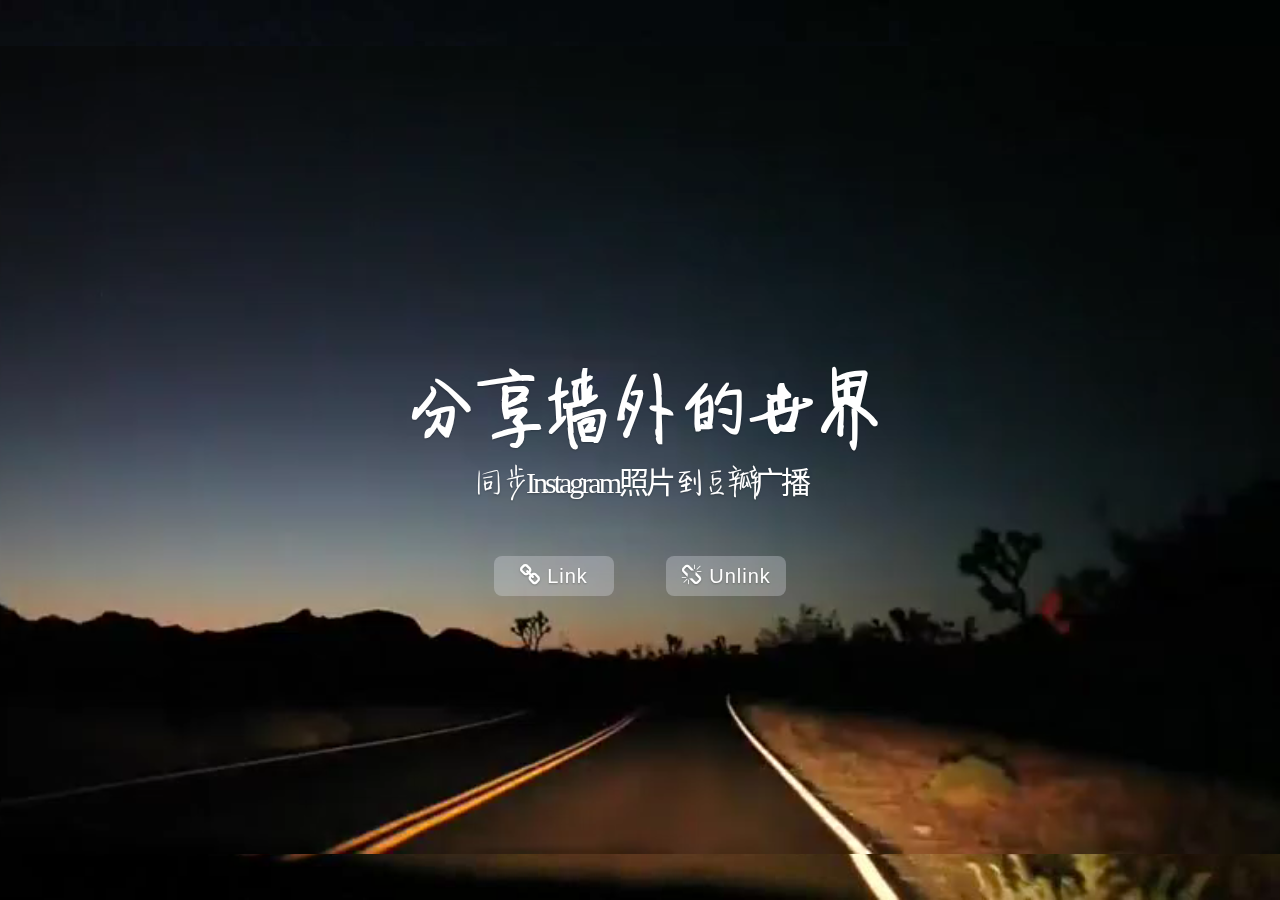
<file: templates/index1.html>
<!DOCTYPE html>
<html lang="zh-cn">
<head>
    <meta charset="utf-8">
    <meta http-equiv="x-ua-compatible" content="ie=edge">
    <meta name="copyright" content="2015">
    <meta name="description" content="Sync your post from instagram to douban">
    <meta name="keywords" content="instagram, douban, synchronization">
    <title>Ins2Douban</title>

    <link rel="shortcut icon" href="/static/favicon.ico">
    <link rel="stylesheet" href="/static/css/mystyle.min.css" media="screen" async>
    <style id="style-1-cropbar-clipper">
    /* Copyright 2014 Evernote Corporation. All rights reserved. */
        .en-markup-crop-options {
            top: 18px !important;
            left: 50% !important;
            margin-left: -100px !important;
            width: 200px !important;
            border: 2px rgba(255,255,255,.38) solid !important;
            border-radius: 4px !important;
        }

        .en-markup-crop-options div div:first-of-type {
            margin-left: 0px !important;
        }
    </style>
</head>

<body data-vide-bg="../static/image/smaller" style="position: relative;">
    <div style="position: absolute; z-index: -1; top: 0px; left: 0px; bottom: 0px; right: 0px; overflow: hidden; -webkit-background-size: cover; background-size: cover; background-image: url(../static/image/smaller.jpg); background-position: 50% 50%; background-repeat: no-repeat;">
        <video autoplay loop style="visibility: visible; margin: 0; position: absolute; z-index: -1; top: 50%; left: 50%; -webkit-transform: translate(-50%, -50%); transform: translate(-50%, -50%); width: 1440px; height: auto;">
            <source src="/static/video/one_minute_drive_web480p.mp4" type="video/mp4">
        </video>
<!--         <div id="bg">
            <img src="../static/image/smaller.jpg" alt="">
        </div> -->
    </div>
    <div id="outer-wrapper">
        <main>
            <div id="frame"><h1>分享墙外的世界</h1>
                    <span class="est">同步</span><span class="est_en">Instagram</span><span class="est">照片到豆瓣广播</span>
            </div>
            <div id="func-buttons">
                <ul>
                    <li>
                        <a href="/auth/douban" class="link semi-transparent-button"><span class="icon icon-link"></span> Link</a>
                    </li>
                    <li>
                        <a href="#" onclick="if(confirm('Are you sure? ')) location.href='{{ unlink }}' " class="unlink semi-transparent-button"><span class="icon icon-unlink"></span> Unlink</a>
                    </li>
                </ul>
            </div>
        </main>
    </div>
    <!-- <script src="/static/js/jquery-1.11.2.min.js" async></script> -->
    <script src="/static/js/jquery.vide.min.js" async></script>
    <script type="text/javascript" async>
        (function(i,s,o,g,r,a,m){i['GoogleAnalyticsObject']=r;i[r]=i[r]||function(){
        (i[r].q=i[r].q||[]).push(arguments)},i[r].l=1*new Date();a=s.createElement(o),
        m=s.getElementsByTagName(o)[0];a.async=1;a.src=g;m.parentNode.insertBefore(a,m)
        })(window,document,'script','//www.google-analytics.com/analytics.js','ga');
        ga('create', 'UA-33451886-3', 'auto');
        ga('send', 'pageview');
    </script>


</body>
</html>
</file>
<file: static/css/mystyle.min.css>
main #frame,main #func-buttons ul li{display:inline-block}.icon,main #frame{-webkit-font-smoothing:antialiased;-moz-osx-font-smoothing:grayscale}.icon,body,main #frame{-webkit-font-smoothing:antialiased}#bg img,main{right:0;bottom:0}@font-face{font-family:SentyTEA-Basic;src:url(../font/SentyTEA-Basic.ttf) format('truetype');font-weight:400;font-style:normal}@font-face{font-family:optimized;src:url(../font/optimized.ttf) format('truetype');font-weight:400;font-style:normal}@font-face{font-family:icomoon;src:url(../font/icomoon.ttf) format('truetype');font-weight:400;font-style:normal}a,abbr,acronym,address,applet,b,big,blockquote,body,caption,center,cite,code,dd,del,dfn,div,dl,dt,em,fieldset,font,form,h1,h2,h3,h4,h5,h6,html,i,iframe,img,ins,kbd,label,legend,li,object,ol,p,pre,q,s,samp,small,span,strike,sub,sup,table,tbody,td,tfoot,th,thead,tr,tt,u,ul,var{margin:0;padding:0;border:0;outline:0;font-size:100%;vertical-align:baseline}html{background:url(../image/smaller.jpg) center center no-repeat fixed;-webkit-background-size:cover;-moz-background-size:cover;-o-background-size:cover;background-size:cover}body{text-align:center;font-family:MuseoSans900,'Helvetica Neue',Helvetica,Arial,sans-serif;color:#FFF;text-shadow:0 1px 2px rgba(0,0,0,.25)}body,html{margin:0;width:100%;height:100%}#outer-wrapper{background:0 0;position:absolute;width:100%;height:100%}main{position:absolute;top:0;left:0;margin:auto;height:240px;width:70%;font-size:55px;letter-spacing:-3px}main #frame{font-family:optimized;height:125px;background:center bottom no-repeat;margin:0 auto;padding:0 10px;font-size:70px}main #frame h1{padding-top:29px;height:60px}main #frame span.est{font-size:30px}main #frame span.est_en{font-size:30px;font-family:cursive}main #func-buttons{font-size:20px;width:400px;margin:50px auto}main #func-buttons ul li a{width:120px;height:40px;display:block;margin:0 5px}main #func-buttons li a.link{margin-right:25px}main #func-buttons li a.unlink{margin-left:25px}.semi-transparent-button{display:block;box-sizing:border-box;margin:0 auto;padding:8px;width:80%;max-width:200px;background:#fff;background:rgba(230,233,237,.3);border-radius:8px;color:#fff;text-align:center;text-decoration:none;letter-spacing:1px;transition:all .3s ease-out}.semi-transparent-button:active,.semi-transparent-button:focus,.semi-transparent-button:hover{background-color:#E6E9ED;color:#000;transition:all .5s ease-in}.semi-transparent:focus{outline:0}.with-border{border:1px solid rgba(255,255,255,.35)}.icon{font-family:icomoon;speak:none;font-style:normal;font-weight:400;font-variant:normal;text-transform:none;line-height:1}.icon-link:before{content:"\e600"}.icon-unlink:before{content:"\e601"}footer{position:fixed;bottom:0;left:0;height:100px;width:100%;clear:both;padding:0 0 50px}#wrapper{width:750px;margin:0 auto}.video-background{position:absolute;top:0;left:0;overflow:hidden;width:100%;height:100%;z-index:0}.video-background video{min-height:100%;min-width:100%}#bg{position:fixed;top:-50%;left:-50%;width:200%;height:200%}#bg img{position:absolute;top:0;left:0;margin:auto;min-width:50%;min-height:50%}
</file>
